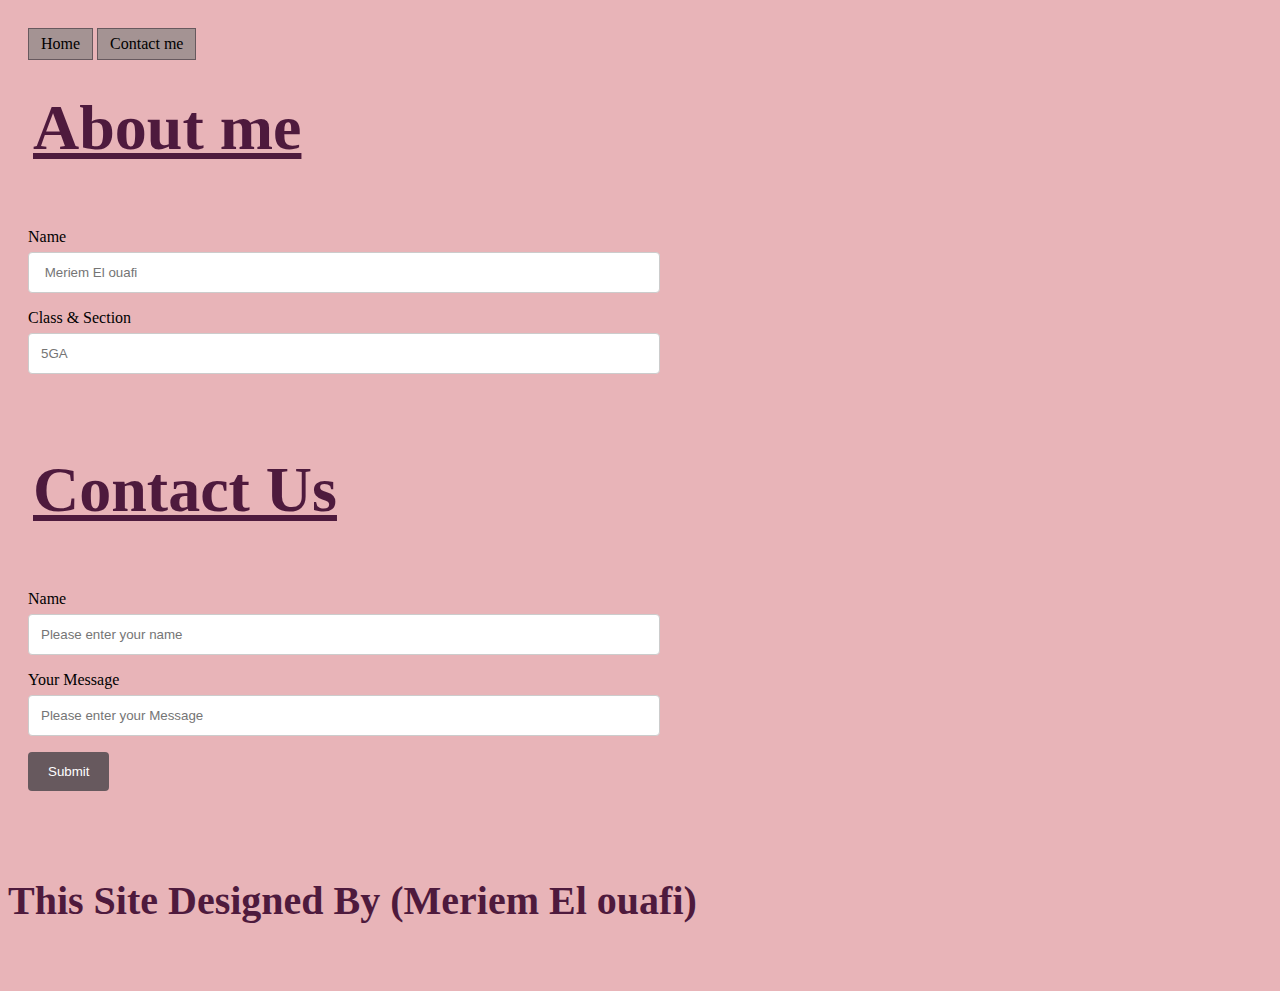
<file: Annual  Examination assignment/contact me.html>
<!DOCTYPE html>
<html>
<head>
	<title>Meriem El ouafi School Project</title>
	<link rel="stylesheet" type="text/css" href="style.css">
</head>
<body>

<nav class="container">
  <ul class="menu">
    <li><a href="index.html">Home</a></li>
    <li><a href="contact me.html">Contact me</a> </li>
  </ul>
</nav>

<h1>About me</h1>
<div class="container">
<form >
  <form action="action_page.php">
    <label for="fname"> Name </label>
    <input type="text" id="fname" name="firstname" placeholder=" Meriem El ouafi">

    <form action="action_page.php">
    <label for="fname"> Class & Section</label>
    <input type="text" id="fname" name="firstname" placeholder="5GA">
  
</div>



</form>





<h1>Contact Us</h1>

<div class="container">
  <form action="action_page.php">
    <label for="fname"> Name </label>
    <input type="text" id="fname" name="firstname" placeholder="Please enter your name">




<form>
  <label>Your Message</label>
<input type="text"  placeholder="Please enter your Message">

    <input type="submit" value="Submit">
  </form>
</div>

<h5>This Site  Designed By (Meriem El ouafi)</h5>





</body>
</html>
</file>
<file: Annual  Examination assignment/style.css>
body {
  background-color: #E8B4B8;
  background-repeat: no-repeat;
  background-size: 100%;
}

p   {
  font-size: 20px; 
  font-weight: 900;
  color: #391306 ;
}

h2  {
  color: #4E1A3D ;
  float: auto ;
  font-size: 200% ;
  padding-left: 25px ;
  text-decoration: underline;
}

h1  {
  color: #4E1A3D ;
  float: auto ;
  font-size: 400% ;
  padding-left: 25px ;
  text-decoration: underline;
}

h5  {
	color: #4E1A3D;font-size: 40px
}
.center {
 display: block ;
 margin-left: auto ;
 margin-right: auto;
 width: 50%;
  border-color: #391306 ;
 }
.center {
 display: block ;
 margin-left: auto ;
 margin-right: auto;
 width: 50%;
 border-color: #391306;
}
.container ul{list-style:none;padding:0;
 margin:0;
 position: fixed;
}
.container li
{position:relative;
}
.container a
{display:block;
padding:3px 12px; 
height:24px; 
line-height:24px;
text-decoration:none;
white-space:nowrap; 
background:#A49393;
color:#000000;
}
.container a:hover{background:#EDE4E3
;color:#391306;}
.menu{ position:relative;
*zoom:1;}
.menu:after,
.menu:before{content:'';
display:table;
line-height:0;}
.menu:after{clear:both;}
.menu > li{float:left; margin-right:4px; border:1px solid #67595E}
input[type=text], select, textarea {width: 100%;padding: 12px;border: 1px solid #ccc;border-radius: 4px;box-sizing: border-box;margin-top: 6px;margin-bottom: 16px;resize: vertical }
input[type=submit] { background-color: #67595E; color: white; padding: 12px 20px; border: none; border-radius: 4px; cursor: pointer;}
input[type=submit]:hover {background-color: #A49393;}
.container {border-radius: 5px;background-color: ;padding: 20px; width: 50%}

.container-1 {position: relative ; width: 400px; float: left;}

.image {opacity: 1;display: block;width: 300px;height: auto;transition: .5s ease;backface-visibility: hidden;  padding: 5px;border: solid; border-width: 15px; margin: 25px;  }

.middle {transition: .5s ease;opacity: 0;position: absolute;top: 50%;  left: 50%;transform: translate(-50%, -50%);-ms-transform: translate(-50%, -50%);text-align: center;}

.container-1:hover .image {opacity: 0.2;}

.container-1:hover .middle {opacity: 2;}

.text {background-color: #67595E
	;color: #EED6D3;
	font-size: 16px;
	padding: 16px 32px;}
</file>
